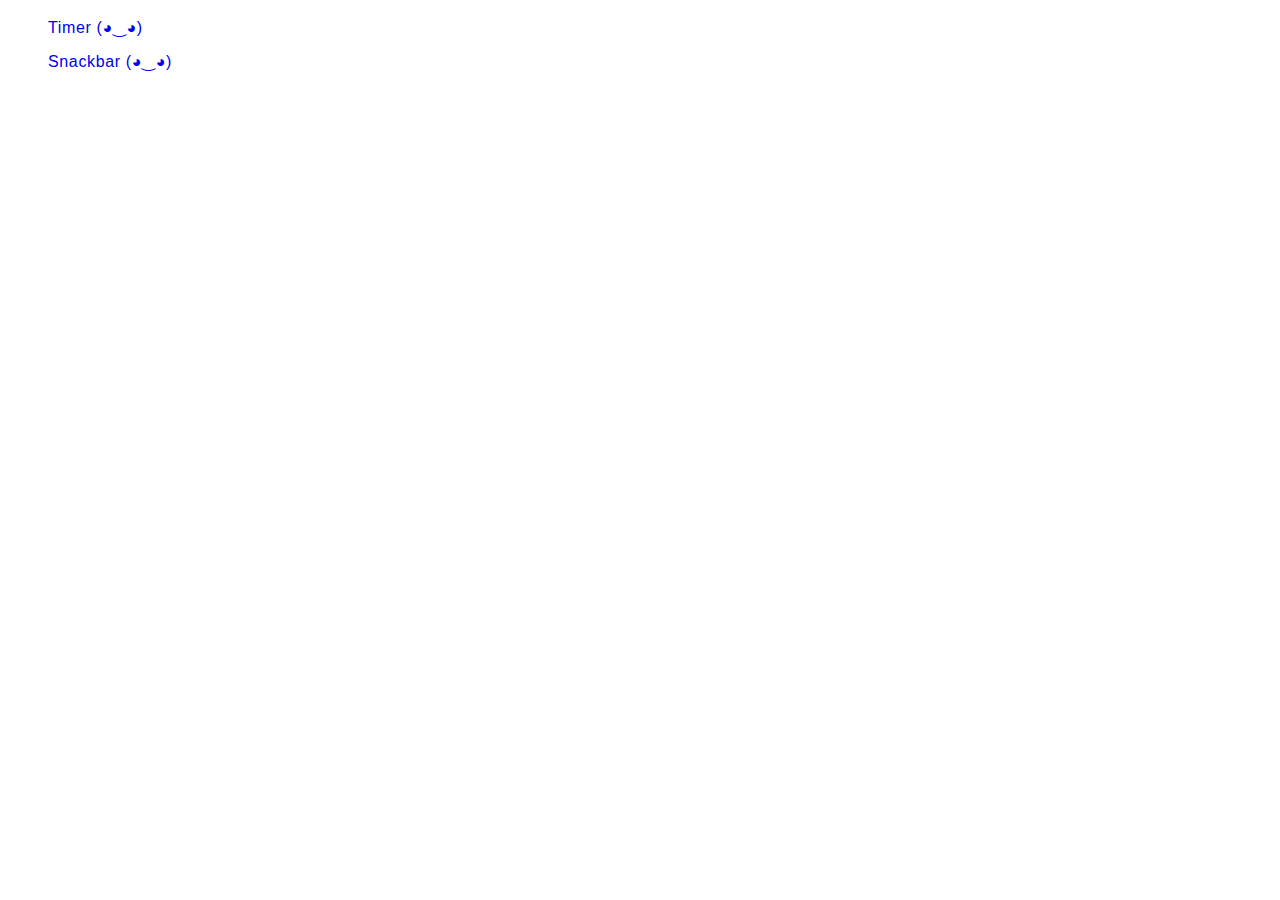
<file: src/index.html>
<!DOCTYPE html>
<html lang="en">
  <head>
    <meta charset="UTF-8" />
    <link rel="icon" type="image/svg+xml" href="/favicon.svg" />
    <meta name="viewport" content="width=device-width, initial-scale=1.0" />
    <title>hw-10</title>
    <link rel="stylesheet" href="./css/styles.css" />
  </head>
  <body>
<ul>
  <li><a href="./1-timer.html">Timer (◕‿◕)</a></li>
  <li><a href="./2-snackbar.html">Snackbar (◕‿◕)</a></li>
</ul>

  </body>



</html>
</file>
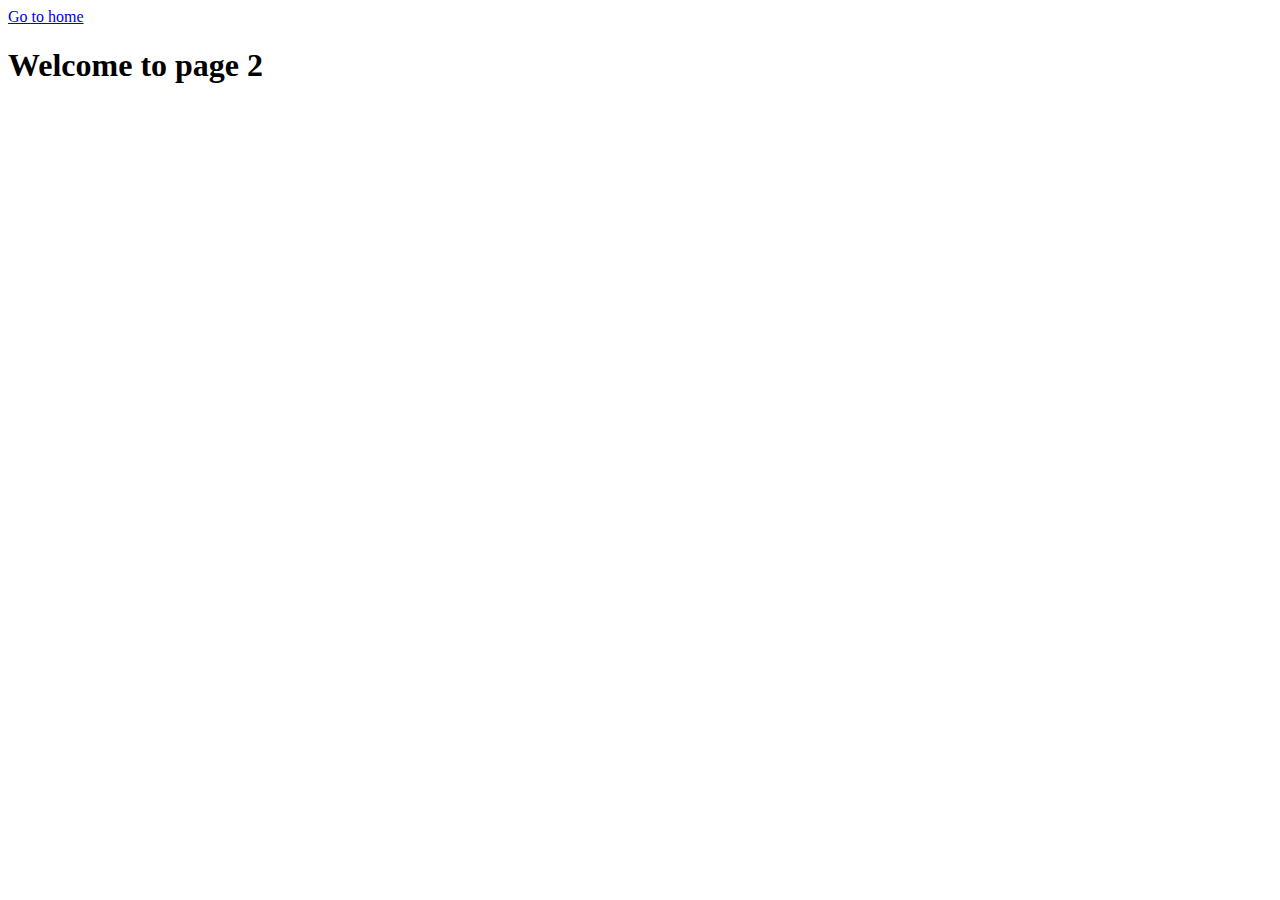
<file: page-2.html>
<!DOCTYPE html>
<html lang="en">
  <head>
    <meta charset="UTF-8" />
    <meta http-equiv="X-UA-Compatible" content="IE=edge" />
    <meta name="viewport" content="width=device-width, initial-scale=1.0" />
    <title>Page 2</title>
  </head>
  <body>
    <section>
      <a href="./index.html">Go to home</a>
      <h1>Welcome to page 2</h1>
    </section>
  </body>
</html>
</file>
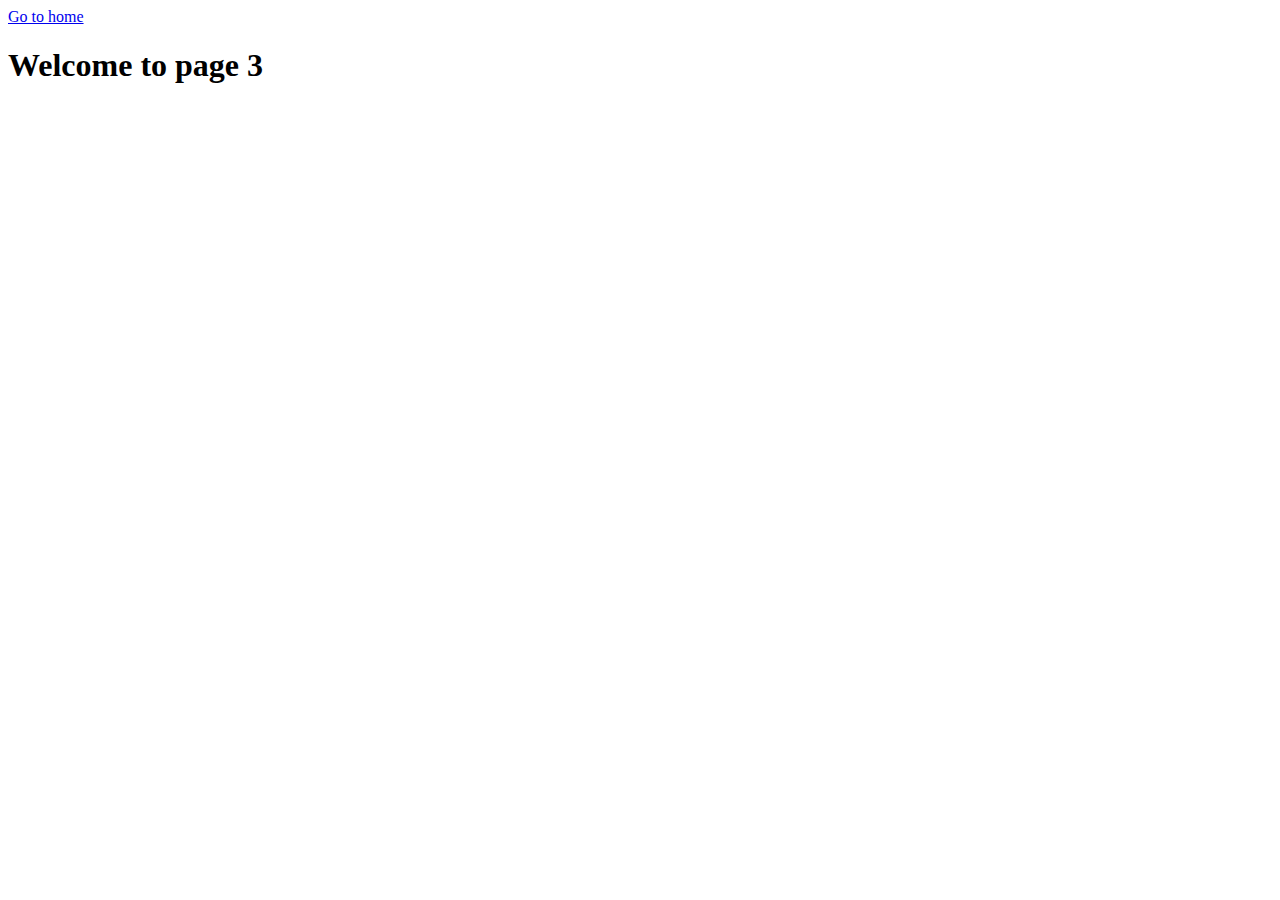
<file: page-3.html>
<!DOCTYPE html>
<html lang="en">
  <head>
    <meta charset="UTF-8" />
    <meta http-equiv="X-UA-Compatible" content="IE=edge" />
    <meta name="viewport" content="width=device-width, initial-scale=1.0" />
    <title>Page 3</title>
  </head>
  <body>
    <section>
      <a href="./index.html">Go to home</a>
      <h1>Welcome to page 3</h1>
    </section>
  </body>
</html>
</file>
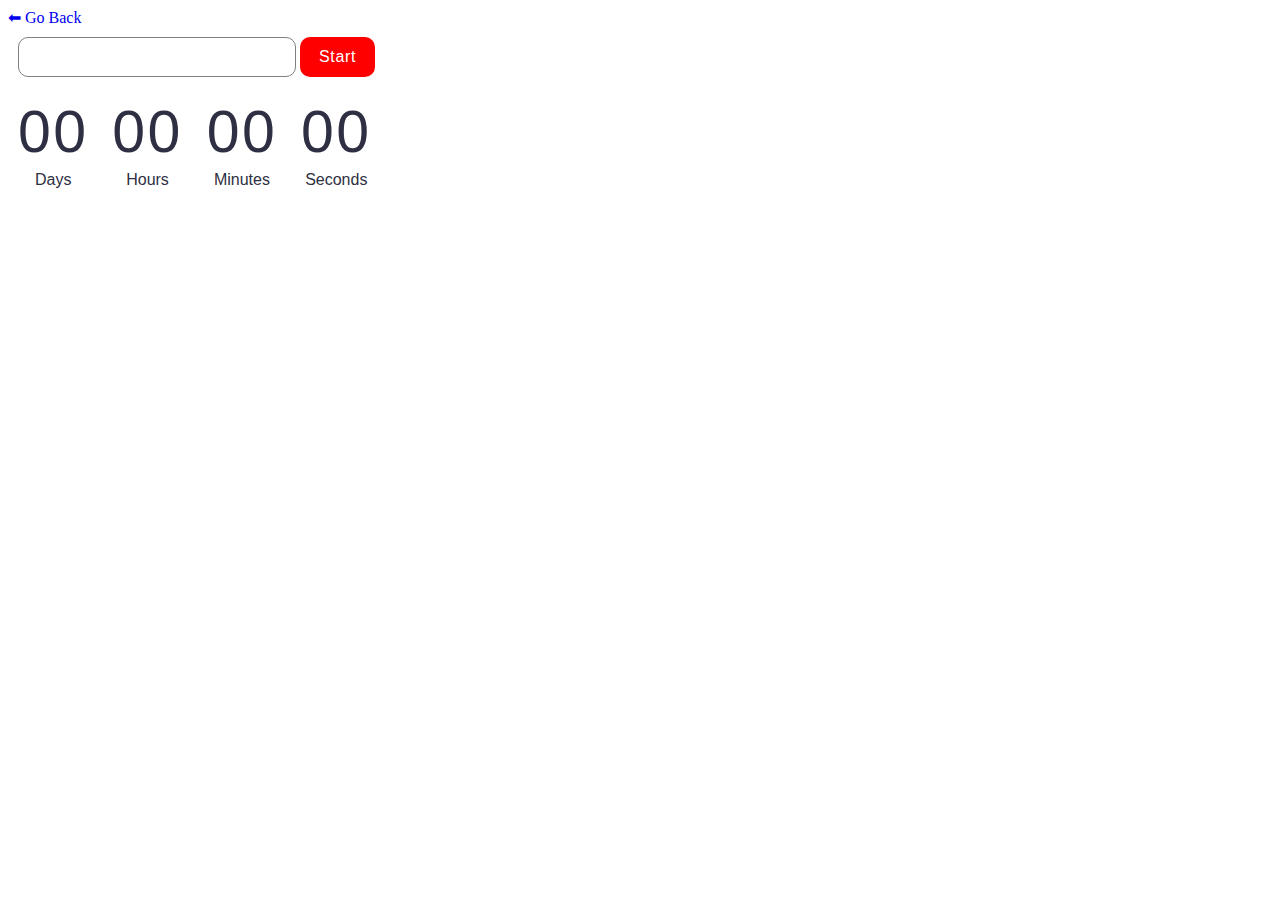
<file: src/1-timer.html>
<!DOCTYPE html>
<html lang="en">
  <head>
    <meta charset="UTF-8" />
    <meta http-equiv="X-UA-Compatible" content="IE=edge" />
    <meta name="viewport" content="width=device-width, initial-scale=1.0" />
    <link rel="stylesheet" href="./css/timer.css">
    <title>TIMER</title>
  </head>
  <body>
          <a href="./index.html">⬅ Go Back</a>
    <section class="timer-sec">

      <input type="text" style="text-indent: 15px;" id="datetime-picker" />
      <button type="button" data-start>Start</button>
      
      <div class="timer">
        <div class="field">
          <span class="value" data-days>00</span>
          <span class="label">Days</span>
        </div>
        <div class="field">
          <span class="value" data-hours>00</span>
          <span class="label">Hours</span>
        </div>
        <div class="field">
          <span class="value" data-minutes>00</span>
          <span class="label">Minutes</span>
        </div>
        <div class="field">
          <span class="value" data-seconds>00</span>
          <span class="label">Seconds</span>
        </div>
      </div>
    </section>
  </body>
  <script src="./js/1-timer.js" type="module"></script>
</html>
</file>
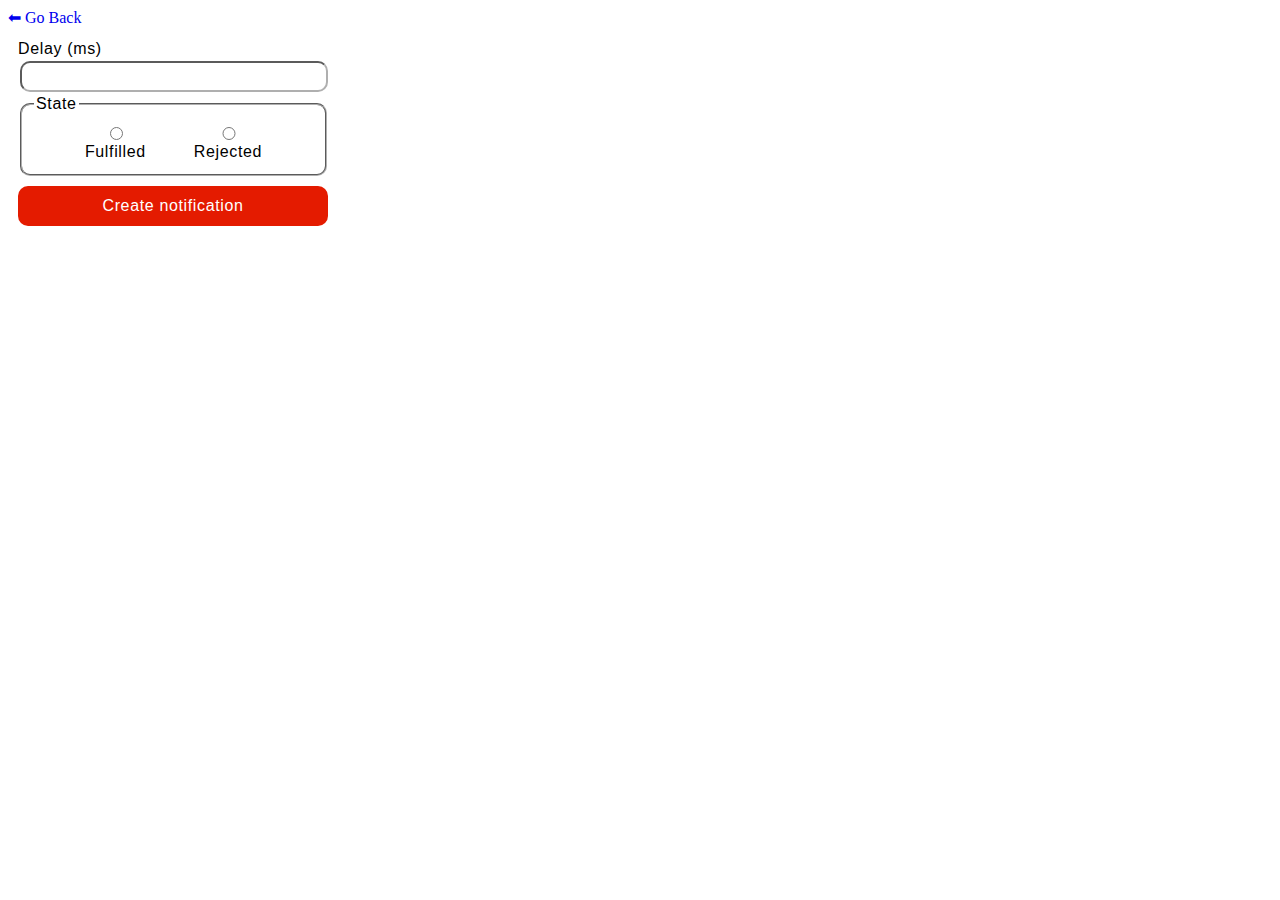
<file: src/2-snackbar.html>
<!DOCTYPE html>
<html lang="en">
  <head>
    <meta charset="UTF-8" />
    <meta http-equiv="X-UA-Compatible" content="IE=edge" />
    <meta name="viewport" content="width=device-width, initial-scale=1.0" />
    <link rel="stylesheet" href="./css/snackbar.css">
    <title>SNACKBAR</title>
  </head>
  <body>
    <a href="./index.html">⬅ Go Back</a>
    <section>
<form class="form">
  <label>
    Delay (ms)
    <input type="number" name="delay" required />
  </label>

  <fieldset>
    <legend>State</legend>
    <label>
      <input type="radio" name="state" value="fulfilled" required />
      Fulfilled
    </label>
    <label>
      <input type="radio" name="state" value="rejected" required />
      Rejected
    </label>
  </fieldset>

  <button type="submit">Create notification</button>
</form>

    </section>
  </body>
    <script src="./js/2-snackbar.js" type="module"></script>
</html>
</file>
<file: src/css/styles.css>
li{
    list-style: none;
    margin-bottom: 10px;
    font: 400 16px / 1.5 "Montserrat", sans-serif;
    letter-spacing: 0.04em;
    color: #2e2f42;
}

a{
    text-decoration: none
}
</file>
<file: src/css/timer.css>
a {
  text-decoration: none
}

.timer{
      display: flex;
      gap: 24px;
      margin-top: 20px;
}

.timer-sec{
  margin: 10px;

}

input {
  border: 1px solid #808080;
  border-radius: 10px;
  width: 272px;
  height: 36px;
  outline: transparent;
  font: 400 16px / 1.5 "Montserrat", sans-serif;
  letter-spacing: 0.04em;
  color: #2e2f42;
}



input:hover {
  border: 1px solid #000;
}

input:active {
  border: 1px solid #4e75ff;
}


button {
  align-items: center;
  justify-content: center;
  flex-direction: row;
  gap: 10px;
  border-radius: 10px;
  padding: 8px 16px;
  width: 75px;
  height: 40px;
  background: #ff0000;
  border: none;
  font: 500 16px / 1.5 "Montserrat", sans-serif;
  letter-spacing: 0.04em;
  color: #fff;
}

button:hover {
  background-color: #7a2300;
  cursor: pointer;
}

.active-button {
  background-color: #8d0900;
  ;
  color: #fff;
}

.field {
  display: flex;
  align-items: center;
  flex-direction: column;
}

.value {
  font: 400 59px / 1.2 "Montserrat", sans-serif;
  letter-spacing: 0.04em;
  color: #2e2f42;
}

.label {
  font: 400 16px / 1.5 "Montserrat", sans-serif;
  color: #2e2f42;
}
</file>
<file: src/css/snackbar.css>
a {
    text-decoration: none
}

.form{
    margin: 10px;
}

.form label {
    display: flex;
    flex-direction: column;
}

.form legend {
    font: 400 16px / 1.5 "Montserrat", sans-serif;
    letter-spacing: 0.04em;
    color: #000000;
}

label {
    font: 400 16px / 1.5 "Montserrat", sans-serif;
    letter-spacing: 0.04em;
    color: #000000;
}

input[type="number" i] {
    stroke-width: 1px;
    stroke: #808080;
    width: 300px;
    height: 25px;
    border-radius: 10px;
    border-color: #afafaf;
    margin-left: 2px;
}

fieldset {
    display: flex;
    align-items: flex-end;
    justify-content: center;
    gap: 48px;
    width: 279px;
    height: 64px;
    outline: transparent;
    border-radius: 10px;
    border-color: #afafaf;
    margin-bottom: 10px;
}

button {
    display: flex;
    align-items: center;
    justify-content: center;
    flex-direction: row;
    gap: 10px;
    border-radius: 10px;
    padding: 8px 16px;
    width: 310px;
    height: 40px;
    background: #e41b00;
    border: none;
    font: 500 16px / 1.5 "Montserrat", sans-serif;
    letter-spacing: 0.04em;
    color: #fff;
}

button:hover {
    background: #9c2d00;
}
</file>
